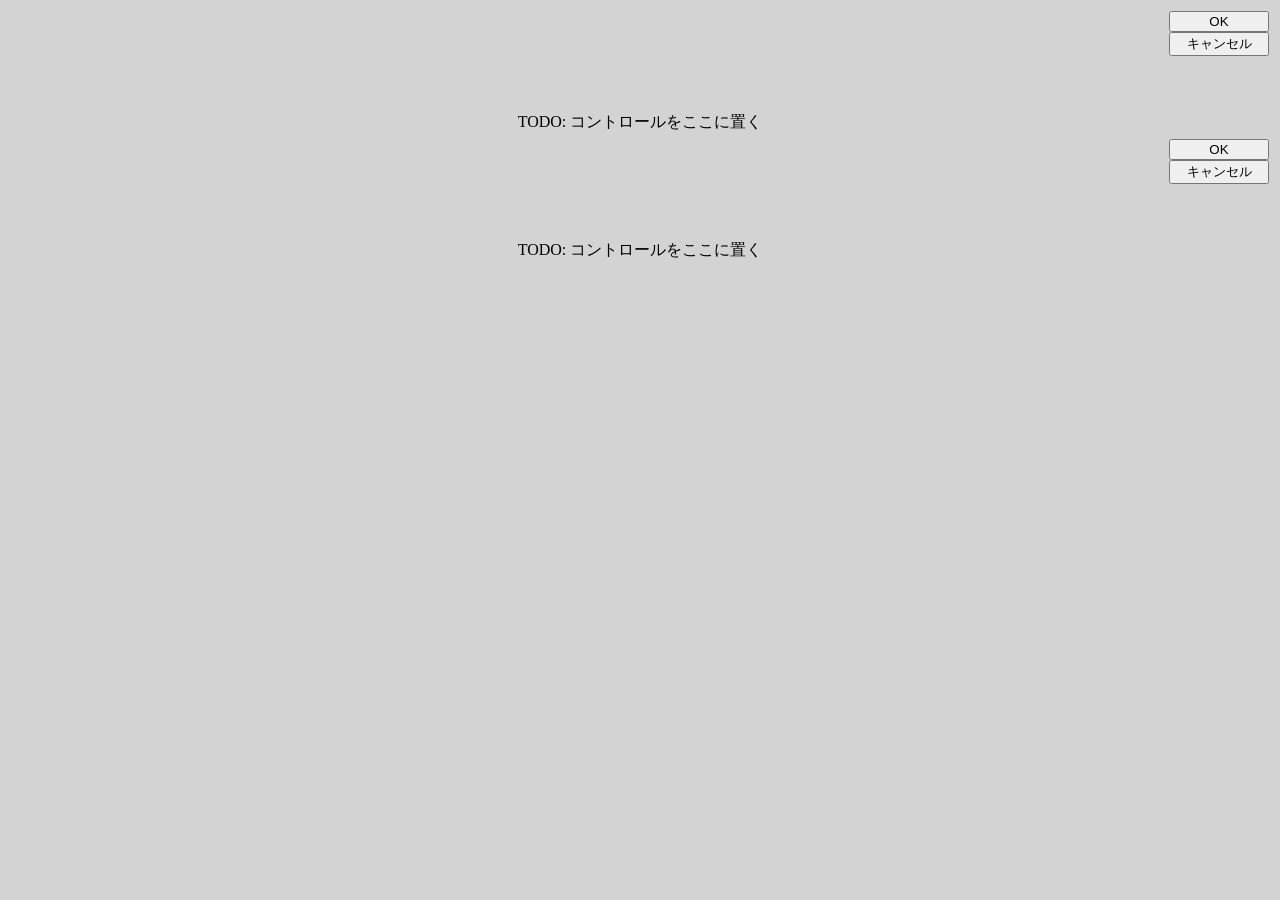
<file: サンプルプログラム/sample1_VC2019/sample1Dlg2.htm>
<HTML>
<META HTTP-EQUIV="Content-Type" CONTENT="text/html; charset=shift_jis">
<BODY ID=Csample1Dlg2 BGCOLOR=LIGHTGREY>

<TABLE WIDTH=100%>
<TR>
<TD ALIGN=RIGHT>
<BUTTON STYLE="WIDTH:100" ID="ButtonOK">OK</BUTTON><BR>
<BUTTON STYLE="WIDTH:100" ID="ButtonCancel">�L�����Z��</BUTTON>
</TD>
</TR>
<TR WIDTH=100% HEIGHT=75>
<TD ALIGN=CENTER VALIGN=BOTTOM>
TODO: �R���g���[���������ɒu��
</TD>
</TR>
</TABLE>

</BODY>
</HTML><HTML>
<META HTTP-EQUIV="Content-Type" CONTENT="text/html; charset=shift_jis">
<BODY ID=Csample1Dlg2 BGCOLOR=LIGHTGREY>

<TABLE WIDTH=100%>
<TR>
<TD ALIGN=RIGHT>
<BUTTON STYLE="WIDTH:100" ID="ButtonOK">OK</BUTTON><BR>
<BUTTON STYLE="WIDTH:100" ID="ButtonCancel">�L�����Z��</BUTTON>
</TD>
</TR>
<TR WIDTH=100% HEIGHT=75>
<TD ALIGN=CENTER VALIGN=BOTTOM>
TODO: �R���g���[���������ɒu��
</TD>
</TR>
</TABLE>

</BODY>
</HTML>
</file>
